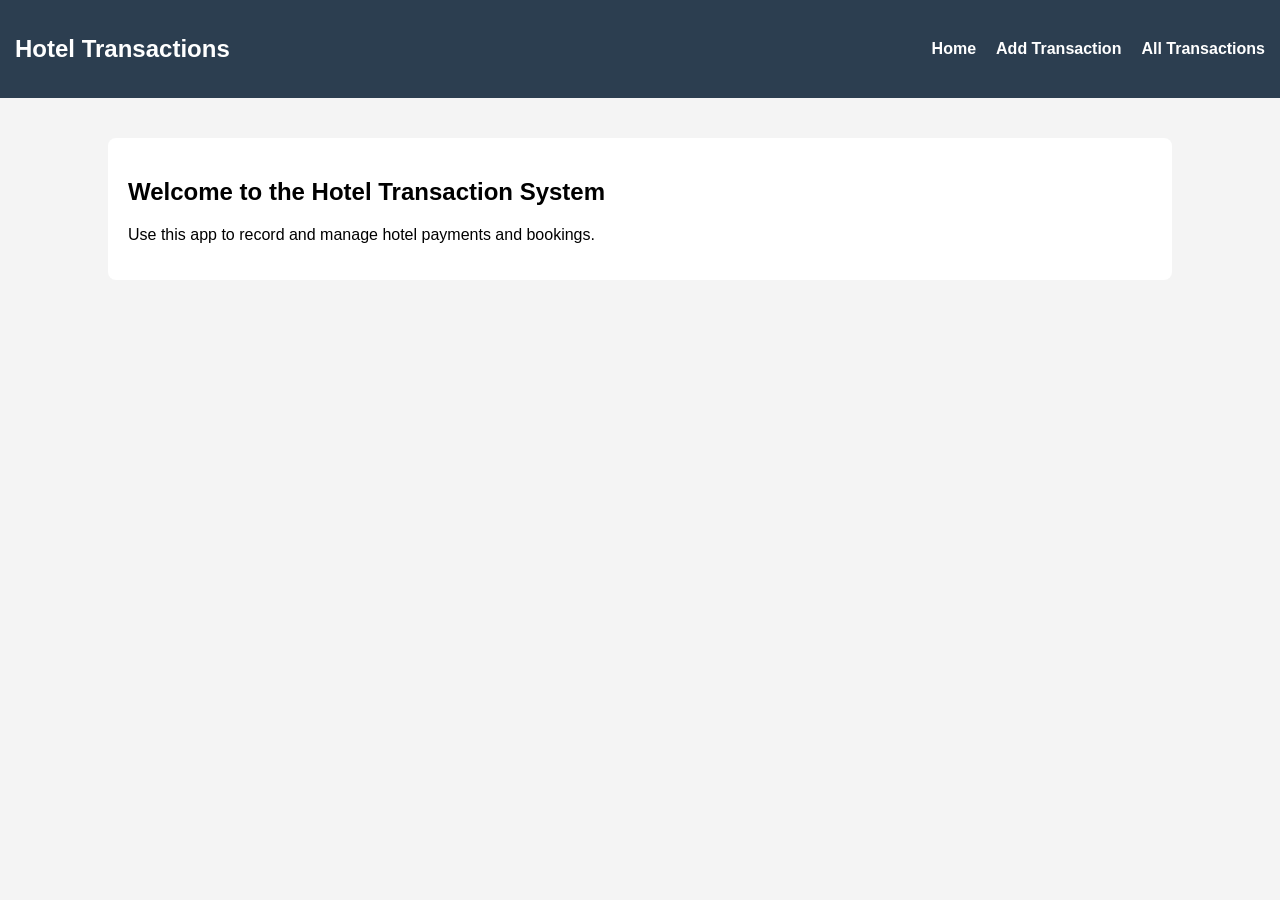
<file: index.html>
<!DOCTYPE html>
<html lang="en">
<head>
    <meta charset="UTF-8">
    <title>Hotel Transactions - Home</title>
    <link rel="stylesheet" href="style.css">
</head>
<body>

    <nav>
        <h1>Hotel Transactions</h1>
        <a href="index.html">Home</a>
        <a href="add-transaction.html">Add Transaction</a>
        <a href="transactions.html">All Transactions</a>
    </nav>

    <section class="container">
        <h2>Welcome to the Hotel Transaction System</h2>
        <p>Use this app to record and manage hotel payments and bookings.</p>
    </section>

</body>
</html>
</file>
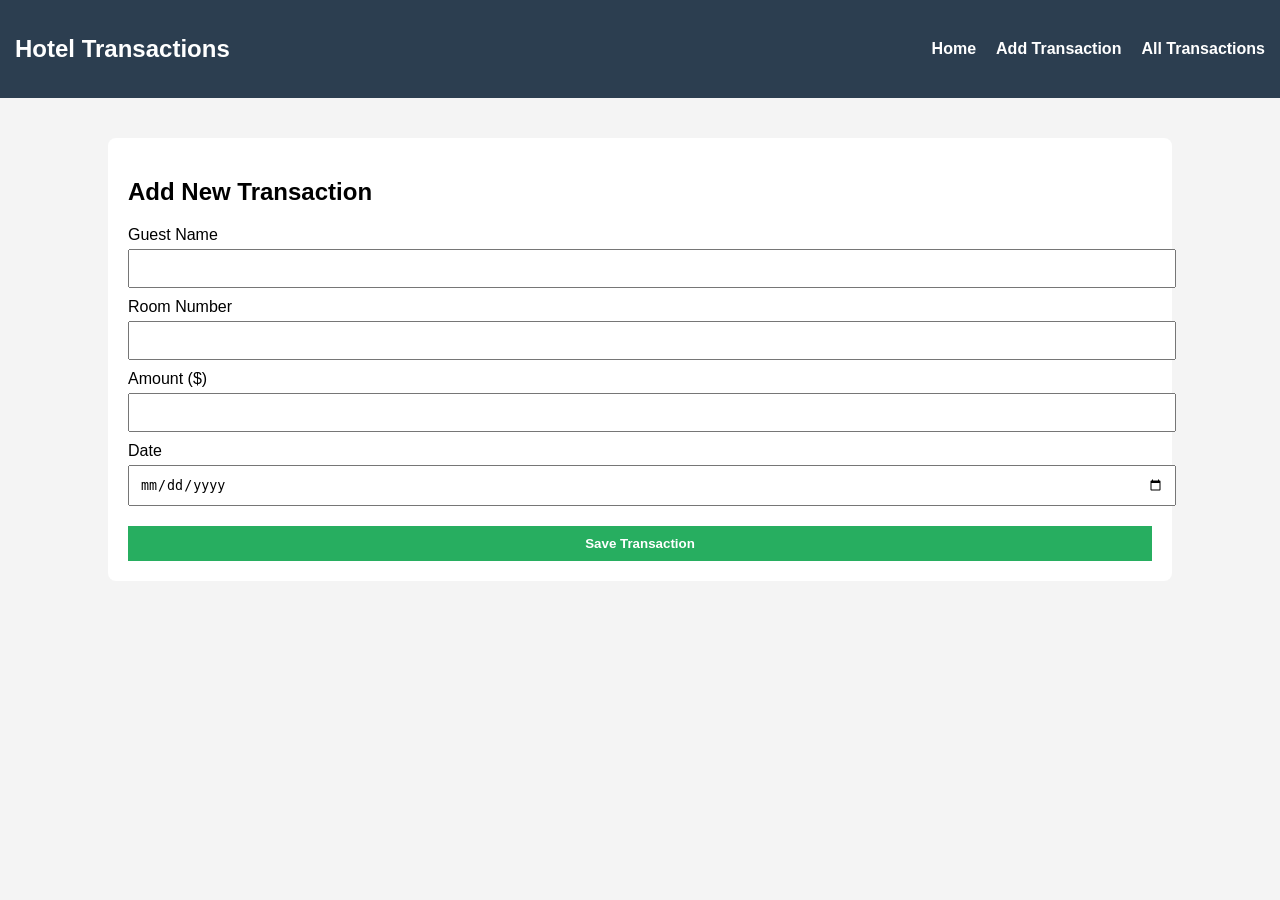
<file: add-transaction.html>
<!DOCTYPE html>
<html lang="en">
<head>
    <meta charset="UTF-8">
    <title>Add Transaction</title>
    <link rel="stylesheet" href="style.css">
</head>
<body>

<nav>
    <h1>Hotel Transactions</h1>
    <a href="index.html">Home</a>
    <a href="add-transaction.html">Add Transaction</a>
    <a href="transactions.html">All Transactions</a>
</nav>

<div class="container">
    <h2>Add New Transaction</h2>

    <form id="transactionForm">
        <label>Guest Name</label>
        <input type="text" id="guestName" required>

        <label>Room Number</label>
        <input type="number" id="roomNumber" required>

        <label>Amount ($)</label>
        <input type="number" id="amount" required>

        <label>Date</label>
        <input type="date" id="date" required>

        <button type="submit">Save Transaction</button>
    </form>
</div>

<script src="app.js"></script>
</body>
</html>
</file>
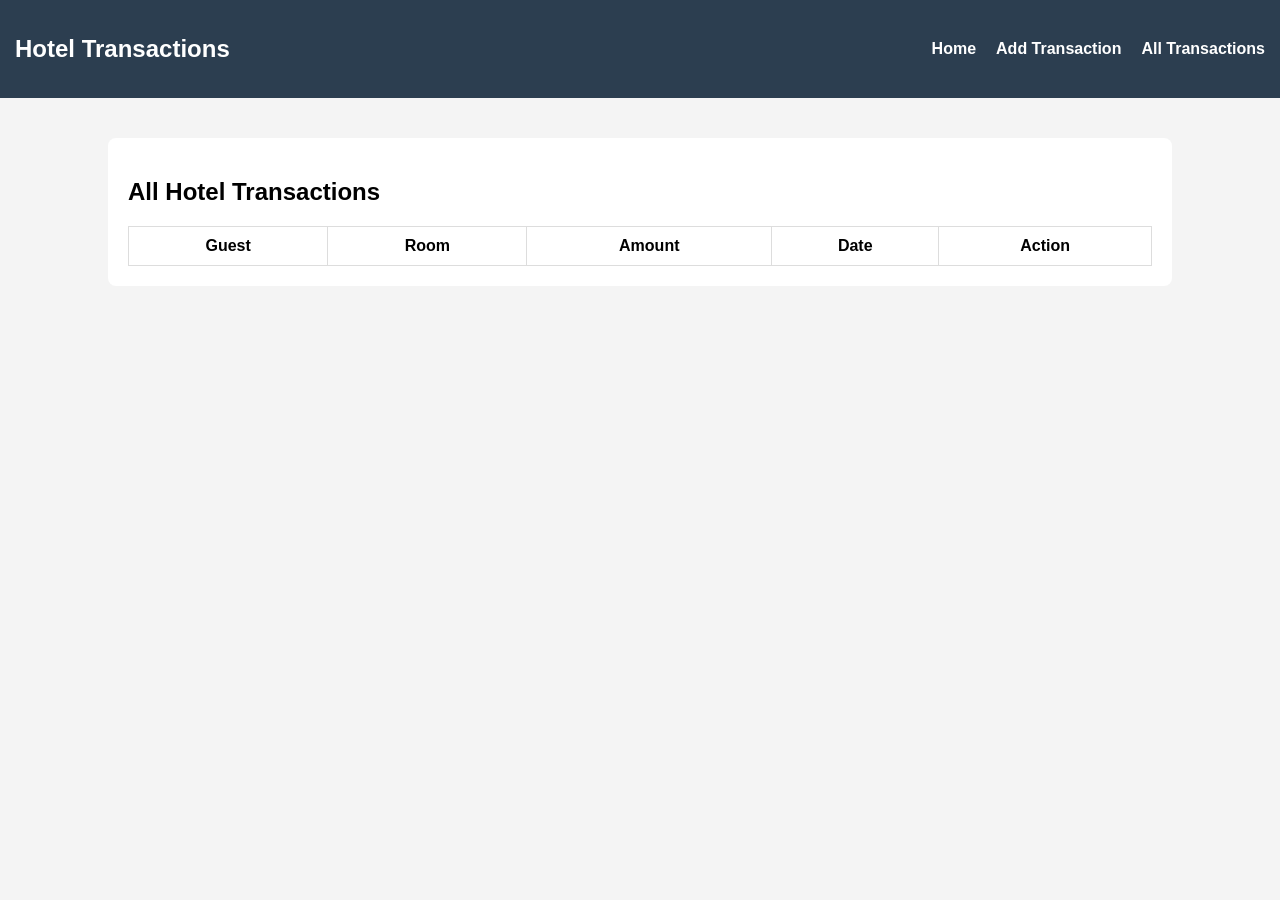
<file: transactions.html>
<!DOCTYPE html>
<html lang="en">
<head>
    <meta charset="UTF-8">
    <title>All Transactions</title>
    <link rel="stylesheet" href="style.css">
</head>
<body>

<nav>
    <h1>Hotel Transactions</h1>
    <a href="index.html">Home</a>
    <a href="add-transaction.html">Add Transaction</a>
    <a href="transactions.html">All Transactions</a>
</nav>

<div class="container">
    <h2>All Hotel Transactions</h2>

    <table id="transactionTable">
        <thead>
    <tr>
        <th>Guest</th>
        <th>Room</th>
        <th>Amount</th>
        <th>Date</th>
        <th>Action</th>
    </tr>
</thead>

        <tbody>
           
        </tbody>
    </table>
</div>

<script src="app.js"></script>
</body>
</html>
</file>
<file: style.css>
body {
    margin: 0;
    font-family: Arial, sans-serif;
    background: #f4f4f4;
}

nav {
    background: #2c3e50;
    padding: 15px;
    display: flex;
    align-items: center;
    gap: 20px;
}

nav h1 {
    color: white;
    margin-right: auto;
}

nav a {
    color: white;
    text-decoration: none;
    font-weight: bold;
}

.container {
    margin: 40px auto;
    width: 80%;
    background: white;
    padding: 20px;
    border-radius: 8px;
}

form label {
    display: block;
    margin-top: 10px;
}

input, button {
    width: 100%;
    padding: 10px;
    margin-top: 5px;
}

button {
    background: #27ae60;
    border: none;
    color: white;
    margin-top: 20px;
    cursor: pointer;
    font-weight: bold;
}

table {
    width: 100%;
    border-collapse: collapse;
    margin-top: 15px;
}

th, td {
    border: 1px solid #ddd;
    padding: 10px;
}
</file>
